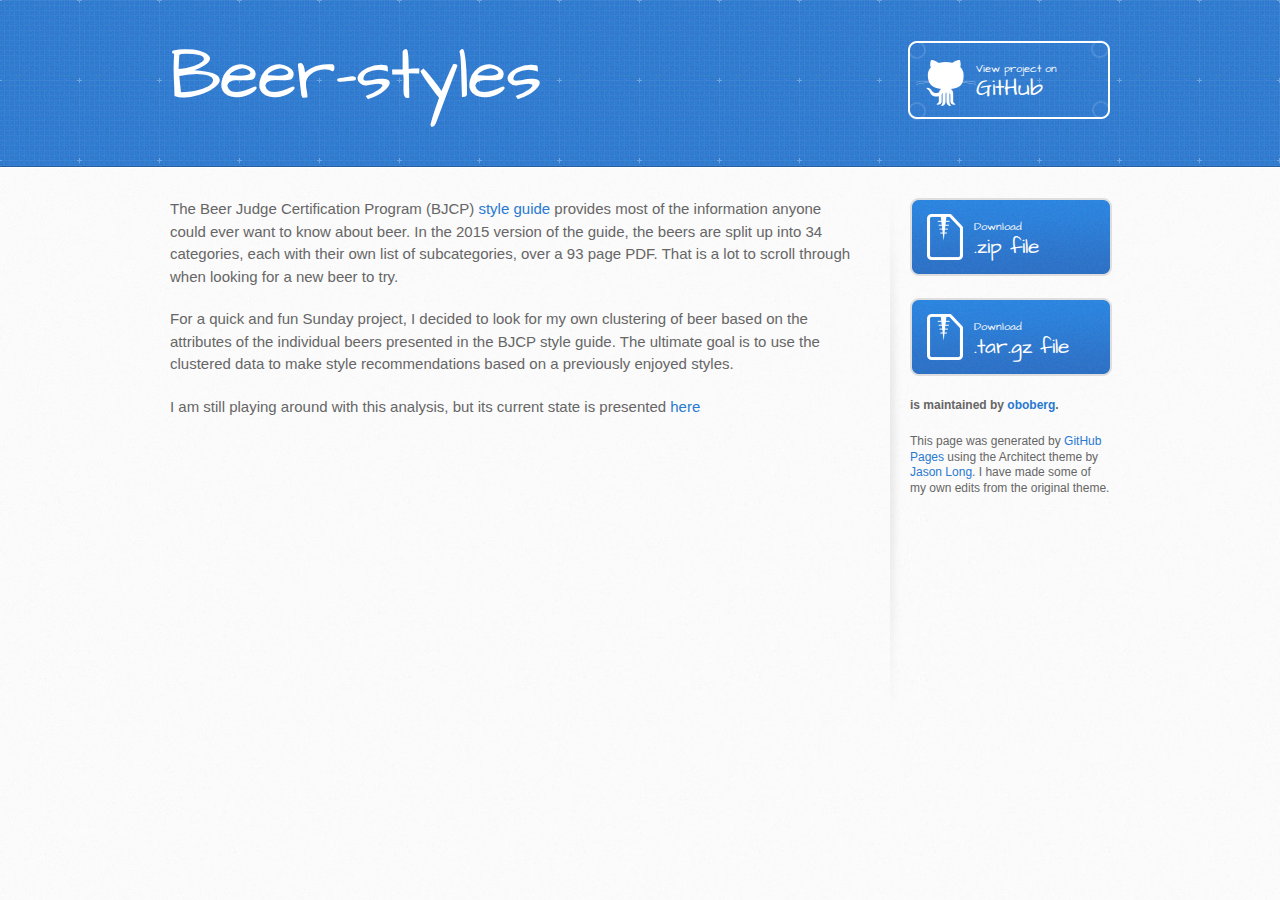
<file: index.html>
<!DOCTYPE html>
<html>
  <head>
    <meta charset='utf-8'>
    <meta http-equiv="X-UA-Compatible" content="chrome=1">
    <meta name="viewport" content="width=device-width, initial-scale=1, maximum-scale=1">
    <link href='https://fonts.googleapis.com/css?family=Architects+Daughter' rel='stylesheet' type='text/css'>
    <link rel="stylesheet" type="text/css" href="stylesheets/stylesheet.css" media="screen">
    <link rel="stylesheet" type="text/css" href="stylesheets/github-light.css" media="screen">
    <link rel="stylesheet" type="text/css" href="stylesheets/print.css" media="print">

    <!--[if lt IE 9]>
    <script src="//html5shiv.googlecode.com/svn/trunk/html5.js"></script>
    <![endif]-->

    <title>Beer-styles by oboberg</title>
  </head>

  <body>
    <header>
      <div class="inner">
        <h1>Beer-styles</h1>
        <h2></h2>
        <a href="https://github.com/oboberg/beer-styles" class="button"><small>View project on</small> GitHub</a>
      </div>
    </header>

    <div id="content-wrapper">
      <div class="inner clearfix">
        <section id="main-content">
          <p>The Beer Judge Certification Program (BJCP) <a href="http://www.bjcp.org/docs/2015_Guidelines_Beer.pdf">style guide</a> provides most of the information anyone could ever want to know about beer. In the 2015 version of the guide, the beers are split up into 34 categories, each with their own list of subcategories, over a 93 page PDF. That is a lot to scroll through when looking for a new beer to try.</p>

<p>For a quick and fun Sunday project, I decided to look for my own clustering of beer based on the attributes of the individual beers presented in the BJCP style guide. The ultimate goal is to use the clustered data to make style recommendations based on a previously enjoyed styles. </p>

<p>I am still playing around with this analysis, but its current state is presented <a href="https://github.com/oboberg/beer-styles/blob/gh-pages/explore_beer.html">here</a></p>
        </section>

        <aside id="sidebar">
          <a href="https://github.com/oboberg/beer-styles/zipball/master" class="button">
            <small>Download</small>
            .zip file
          </a>
          <a href="https://github.com/oboberg/beer-styles/tarball/master" class="button">
            <small>Download</small>
            .tar.gz file
          </a>

          <p class="repo-owner"><a href="https://github.com/oboberg/beer-styles"></a> is maintained by <a href="https://github.com/oboberg">oboberg</a>.</p>

          <p>This page was generated by <a href="https://pages.github.com">GitHub Pages</a> using the Architect theme by <a href="https://twitter.com/jasonlong">Jason Long</a>. I have
made some of my own edits from the original theme.</p>
        </aside>
      </div>
    </div>

  
  </body>
</html>
</file>
<file: stylesheets/github-light.css>
/*
   Copyright 2014 GitHub Inc.

   Licensed under the Apache License, Version 2.0 (the "License");
   you may not use this file except in compliance with the License.
   You may obtain a copy of the License at

       http://www.apache.org/licenses/LICENSE-2.0

   Unless required by applicable law or agreed to in writing, software
   distributed under the License is distributed on an "AS IS" BASIS,
   WITHOUT WARRANTIES OR CONDITIONS OF ANY KIND, either express or implied.
   See the License for the specific language governing permissions and
   limitations under the License.

*/

.pl-c /* comment */ {
  color: #969896;
}

.pl-c1      /* constant, markup.raw, meta.diff.header, meta.module-reference, meta.property-name, support, support.constant, support.variable, variable.other.constant */,
.pl-s .pl-v /* string variable */ {
  color: #0086b3;
}

.pl-e  /* entity */,
.pl-en /* entity.name */ {
  color: #795da3;
}

.pl-s .pl-s1 /* string source */,
.pl-smi      /* storage.modifier.import, storage.modifier.package, storage.type.java, variable.other, variable.parameter.function */ {
  color: #333;
}

.pl-ent /* entity.name.tag */ {
  color: #63a35c;
}

.pl-k /* keyword, storage, storage.type */ {
  color: #a71d5d;
}

.pl-pds              /* punctuation.definition.string, string.regexp.character-class */,
.pl-s                /* string */,
.pl-s .pl-pse .pl-s1 /* string punctuation.section.embedded source */,
.pl-sr               /* string.regexp */,
.pl-sr .pl-cce       /* string.regexp constant.character.escape */,
.pl-sr .pl-sra       /* string.regexp string.regexp.arbitrary-repitition */,
.pl-sr .pl-sre       /* string.regexp source.ruby.embedded */ {
  color: #183691;
}

.pl-v /* variable */ {
  color: #ed6a43;
}

.pl-id /* invalid.deprecated */ {
  color: #b52a1d;
}

.pl-ii /* invalid.illegal */ {
  background-color: #b52a1d;
  color: #f8f8f8;
}

.pl-sr .pl-cce /* string.regexp constant.character.escape */ {
  color: #63a35c;
  font-weight: bold;
}

.pl-ml /* markup.list */ {
  color: #693a17;
}

.pl-mh        /* markup.heading */,
.pl-mh .pl-en /* markup.heading entity.name */,
.pl-ms        /* meta.separator */ {
  color: #1d3e81;
  font-weight: bold;
}

.pl-mq /* markup.quote */ {
  color: #008080;
}

.pl-mi /* markup.italic */ {
  color: #333;
  font-style: italic;
}

.pl-mb /* markup.bold */ {
  color: #333;
  font-weight: bold;
}

.pl-md /* markup.deleted, meta.diff.header.from-file */ {
  background-color: #ffecec;
  color: #bd2c00;
}

.pl-mi1 /* markup.inserted, meta.diff.header.to-file */ {
  background-color: #eaffea;
  color: #55a532;
}

.pl-mdr /* meta.diff.range */ {
  color: #795da3;
  font-weight: bold;
}

.pl-mo /* meta.output */ {
  color: #1d3e81;
}
</file>
<file: stylesheets/print.css>
html, body, div, span, applet, object, iframe,
h1, h2, h3, h4, h5, h6, p, blockquote, pre,
a, abbr, acronym, address, big, cite, code,
del, dfn, em, img, ins, kbd, q, s, samp,
small, strike, strong, sub, sup, tt, var,
b, u, i, center,
dl, dt, dd, ol, ul, li,
fieldset, form, label, legend,
table, caption, tbody, tfoot, thead, tr, th, td,
article, aside, canvas, details, embed,
figure, figcaption, footer, header, hgroup,
menu, nav, output, ruby, section, summary,
time, mark, audio, video {
  padding: 0;
  margin: 0;
  font: inherit;
  font-size: 100%;
  vertical-align: baseline;
  border: 0;
}
/* HTML5 display-role reset for older browsers */
article, aside, details, figcaption, figure,
footer, header, hgroup, menu, nav, section {
  display: block;
}
body {
  line-height: 1;
}
ol, ul {
  list-style: none;
}
blockquote, q {
  quotes: none;
}
blockquote:before, blockquote:after,
q:before, q:after {
  content: '';
  content: none;
}
table {
  border-spacing: 0;
  border-collapse: collapse;
}
body {
  font-family: 'Helvetica Neue', Helvetica, Arial, serif;
  font-size: 13px;
  line-height: 1.5;
  color: #000;
}

a {
  font-weight: bold;
  color: #d5000d;
}

header {
  padding-top: 35px;
  padding-bottom: 10px;
}

header h1 {
  font-size: 48px;
  font-weight: bold;
  font-style: normal;
  line-height: 1.2;
  color: #303030;
  letter-spacing: -1px;
}

header h2 {
  font-size: 24px;
  font-weight: normal;
  line-height: 1.3;
  color: #aaa;
  letter-spacing: -1px;
}
#downloads {
  display: none;
}
#main_content {
  padding-top: 20px;
}

code, pre {
  margin-bottom: 30px;
  font-family: Monaco, "Bitstream Vera Sans Mono", "Lucida Console", Terminal;
  font-size: 12px;
  color: #222;
}

code {
  padding: 0 3px;
}

pre {
  padding: 20px;
  overflow: auto;
  border: solid 1px #ddd;
}
pre code {
  padding: 0;
}

ul, ol, dl {
  margin-bottom: 20px;
}


/* COMMON STYLES */

table {
  width: 100%;
  border: 1px solid #ebebeb;
}

th {
  font-weight: 500;
}

td {
  font-weight: 300;
  text-align: center;
  border: 1px solid #ebebeb;
}

form {
  padding: 20px;
  background: #f2f2f2;

}


/* GENERAL ELEMENT TYPE STYLES */

h1 {
  font-size: 2.8em;
}

h2 {
  margin-bottom: 8px;
  font-size: 22px;
  font-weight: bold;
  color: #303030;
}

h3 {
  margin-bottom: 8px;
  font-size: 18px;
  font-weight: bold;
  color: #d5000d;
}

h4 {
  font-size: 16px;
  font-weight: bold;
  color: #303030;
}

h5 {
  font-size: 1em;
  color: #303030;
}

h6 {
  font-size: .8em;
  color: #303030;
}

p {
  margin-bottom: 20px;
  font-weight: 300;
}

a {
  text-decoration: none;
}

p a {
  font-weight: 400;
}

blockquote {
  padding: 0 0 0 30px;
  margin-bottom: 20px;
  font-size: 1.6em;
  border-left: 10px solid #e9e9e9;
}

ul li {
  padding-left: 20px;
  list-style-position: inside;
  list-style: disc;
}

ol li {
  padding-left: 3px;
  list-style-position: inside;
  list-style: decimal;
}

dl dd {
  font-style: normal;
  font-weight: 100;
}

footer {
  padding-top: 20px;
  padding-bottom: 30px;
  margin-top: 40px;
  font-size: 13px;
  color: #aaa;
}

footer a {
  color: #666;
}

/* MISC */
.clearfix:after {
  display: block;
  height: 0;
  clear: both;
  visibility: hidden;
  content: '.';
}

.clearfix {display: inline-block;}
* html .clearfix {height: 1%;}
.clearfix {display: block;}
</file>
<file: stylesheets/stylesheet.css>
/*! normalize.css v3.0.2 | MIT License | git.io/normalize */

/**
 * 1. Set default font family to sans-serif.
 * 2. Prevent iOS text size adjust after orientation change, without disabling
 *    user zoom.
 */

html {
  font-family: sans-serif; /* 1 */
  -webkit-text-size-adjust: 100%; /* 2 */
  -ms-text-size-adjust: 100%; /* 2 */
}

/**
 * Remove default margin.
 */

body {
  margin: 0;
}

/* HTML5 display definitions
   ========================================================================== */

/**
 * Correct `block` display not defined for any HTML5 element in IE 8/9.
 * Correct `block` display not defined for `details` or `summary` in IE 10/11
 * and Firefox.
 * Correct `block` display not defined for `main` in IE 11.
 */

article,
aside,
details,
figcaption,
figure,
footer,
header,
hgroup,
main,
menu,
nav,
section,
summary {
  display: block;
}

/**
 * 1. Correct `inline-block` display not defined in IE 8/9.
 * 2. Normalize vertical alignment of `progress` in Chrome, Firefox, and Opera.
 */

audio,
canvas,
progress,
video {
  display: inline-block; /* 1 */
  vertical-align: baseline; /* 2 */
}

/**
 * Prevent modern browsers from displaying `audio` without controls.
 * Remove excess height in iOS 5 devices.
 */

audio:not([controls]) {
  display: none;
  height: 0;
}

/**
 * Address `[hidden]` styling not present in IE 8/9/10.
 * Hide the `template` element in IE 8/9/11, Safari, and Firefox < 22.
 */

[hidden],
template {
  display: none;
}

/* Links
   ========================================================================== */

/**
 * Remove the gray background color from active links in IE 10.
 */

a {
  background-color: transparent;
}

/**
 * Improve readability when focused and also mouse hovered in all browsers.
 */

a:active,
a:hover {
  outline: 0;
}

/* Text-level semantics
   ========================================================================== */

/**
 * Address styling not present in IE 8/9/10/11, Safari, and Chrome.
 */

abbr[title] {
  border-bottom: 1px dotted;
}

/**
 * Address style set to `bolder` in Firefox 4+, Safari, and Chrome.
 */

b,
strong {
  font-weight: bold;
}

/**
 * Address styling not present in Safari and Chrome.
 */

dfn {
  font-style: italic;
}

/**
 * Address variable `h1` font-size and margin within `section` and `article`
 * contexts in Firefox 4+, Safari, and Chrome.
 */

h1 {
  margin: 0.67em 0;
  font-size: 2em;
}

/**
 * Address styling not present in IE 8/9.
 */

mark {
  color: #000;
  background: #ff0;
}

/**
 * Address inconsistent and variable font size in all browsers.
 */

small {
  font-size: 80%;
}

/**
 * Prevent `sub` and `sup` affecting `line-height` in all browsers.
 */

sub,
sup {
  position: relative;
  font-size: 75%;
  line-height: 0;
  vertical-align: baseline;
}

sup {
  top: -0.5em;
}

sub {
  bottom: -0.25em;
}

/* Embedded content
   ========================================================================== */

/**
 * Remove border when inside `a` element in IE 8/9/10.
 */

img {
  border: 0;
}

/**
 * Correct overflow not hidden in IE 9/10/11.
 */

svg:not(:root) {
  overflow: hidden;
}

/* Grouping content
   ========================================================================== */

/**
 * Address margin not present in IE 8/9 and Safari.
 */

figure {
  margin: 1em 40px;
}

/**
 * Address differences between Firefox and other browsers.
 */

hr {
  height: 0;
  -moz-box-sizing: content-box;
  box-sizing: content-box;
}

/**
 * Contain overflow in all browsers.
 */

pre {
  overflow: auto;
}

/**
 * Address odd `em`-unit font size rendering in all browsers.
 */

code,
kbd,
pre,
samp {
  font-family: monospace, monospace;
  font-size: 1em;
}

/* Forms
   ========================================================================== */

/**
 * Known limitation: by default, Chrome and Safari on OS X allow very limited
 * styling of `select`, unless a `border` property is set.
 */

/**
 * 1. Correct color not being inherited.
 *    Known issue: affects color of disabled elements.
 * 2. Correct font properties not being inherited.
 * 3. Address margins set differently in Firefox 4+, Safari, and Chrome.
 */

button,
input,
optgroup,
select,
textarea {
  margin: 0; /* 3 */
  font: inherit; /* 2 */
  color: inherit; /* 1 */
}

/**
 * Address `overflow` set to `hidden` in IE 8/9/10/11.
 */

button {
  overflow: visible;
}

/**
 * Address inconsistent `text-transform` inheritance for `button` and `select`.
 * All other form control elements do not inherit `text-transform` values.
 * Correct `button` style inheritance in Firefox, IE 8/9/10/11, and Opera.
 * Correct `select` style inheritance in Firefox.
 */

button,
select {
  text-transform: none;
}

/**
 * 1. Avoid the WebKit bug in Android 4.0.* where (2) destroys native `audio`
 *    and `video` controls.
 * 2. Correct inability to style clickable `input` types in iOS.
 * 3. Improve usability and consistency of cursor style between image-type
 *    `input` and others.
 */

button,
html input[type="button"], /* 1 */
input[type="reset"],
input[type="submit"] {
  -webkit-appearance: button; /* 2 */
  cursor: pointer; /* 3 */
}

/**
 * Re-set default cursor for disabled elements.
 */

button[disabled],
html input[disabled] {
  cursor: default;
}

/**
 * Remove inner padding and border in Firefox 4+.
 */

button::-moz-focus-inner,
input::-moz-focus-inner {
  padding: 0;
  border: 0;
}

/**
 * Address Firefox 4+ setting `line-height` on `input` using `!important` in
 * the UA stylesheet.
 */

input {
  line-height: normal;
}

/**
 * It's recommended that you don't attempt to style these elements.
 * Firefox's implementation doesn't respect box-sizing, padding, or width.
 *
 * 1. Address box sizing set to `content-box` in IE 8/9/10.
 * 2. Remove excess padding in IE 8/9/10.
 */

input[type="checkbox"],
input[type="radio"] {
  box-sizing: border-box; /* 1 */
  padding: 0; /* 2 */
}

/**
 * Fix the cursor style for Chrome's increment/decrement buttons. For certain
 * `font-size` values of the `input`, it causes the cursor style of the
 * decrement button to change from `default` to `text`.
 */

input[type="number"]::-webkit-inner-spin-button,
input[type="number"]::-webkit-outer-spin-button {
  height: auto;
}

/**
 * 1. Address `appearance` set to `searchfield` in Safari and Chrome.
 * 2. Address `box-sizing` set to `border-box` in Safari and Chrome
 *    (include `-moz` to future-proof).
 */

input[type="search"] {
  -webkit-box-sizing: content-box; /* 2 */
  -moz-box-sizing: content-box;
  box-sizing: content-box;
  -webkit-appearance: textfield; /* 1 */
}

/**
 * Remove inner padding and search cancel button in Safari and Chrome on OS X.
 * Safari (but not Chrome) clips the cancel button when the search input has
 * padding (and `textfield` appearance).
 */

input[type="search"]::-webkit-search-cancel-button,
input[type="search"]::-webkit-search-decoration {
  -webkit-appearance: none;
}

/**
 * Define consistent border, margin, and padding.
 */

fieldset {
  padding: 0.35em 0.625em 0.75em;
  margin: 0 2px;
  border: 1px solid #c0c0c0;
}

/**
 * 1. Correct `color` not being inherited in IE 8/9/10/11.
 * 2. Remove padding so people aren't caught out if they zero out fieldsets.
 */

legend {
  padding: 0; /* 2 */
  border: 0; /* 1 */
}

/**
 * Remove default vertical scrollbar in IE 8/9/10/11.
 */

textarea {
  overflow: auto;
}

/**
 * Don't inherit the `font-weight` (applied by a rule above).
 * NOTE: the default cannot safely be changed in Chrome and Safari on OS X.
 */

optgroup {
  font-weight: bold;
}

/* Tables
   ========================================================================== */

/**
 * Remove most spacing between table cells.
 */

table {
  border-spacing: 0;
  border-collapse: collapse;
}

td,
th {
  padding: 0;
}

/* LAYOUT STYLES */
body {
  font-family: 'Helvetica Neue', Helvetica, Arial, serif;
  font-size: 15px;
  font-weight: 400;
  line-height: 1.5;
  color: #666;
  background: #fafafa url(../images/body-bg.jpg) 0 0 repeat;
}

p {
  margin-top: 0;
}

a {
  color: #2879d0;
}
a:hover {
  color: #2268b2;
}

header {
  padding-top: 40px;
  padding-bottom: 40px;
  font-family: 'Architects Daughter', 'Helvetica Neue', Helvetica, Arial, serif;
  background: #2e7bcf url(../images/header-bg.jpg) 0 0 repeat-x;
  border-bottom: solid 1px #275da1;
}

header h1 {
  width: 540px;
  margin-top: 0;
  margin-bottom: 0.2em;
  font-size: 72px;
  font-weight: normal;
  font-style: normal;
  line-height: 1;
  color: #fff;
  letter-spacing: -1px;
}

header h2 {
  width: 540px;
  margin-top: 0;
  margin-bottom: 0;
  font-size: 26px;
  font-weight: normal;
  line-height: 1.3;
  color: #9ddcff;
  letter-spacing: 0;
}

.inner {
  position: relative;
  width: 940px;
  margin: 0 auto;
}

#content-wrapper {
  padding-top: 30px;
  border-top: solid 1px #fff;
}

#main-content {
  float: left;
  width: 690px;
}

#main-content img {
  max-width: 100%;
}

aside#sidebar {
  float: right;
  width: 200px;
  min-height: 504px;
  padding-left: 20px;
  font-size: 12px;
  line-height: 1.3;
  background: transparent url(../images/sidebar-bg.jpg) 0 0 no-repeat;
}

aside#sidebar p.repo-owner,
aside#sidebar p.repo-owner a {
  font-weight: bold;
}

#downloads {
  margin-bottom: 40px;
}

a.button {
  width: 134px;
  height: 58px;
  padding-top: 22px;
  padding-left: 68px;
  font-family: 'Architects Daughter', 'Helvetica Neue', Helvetica, Arial, serif;
  font-size: 23px;
  line-height: 1.2;
  color: #fff;
}
a.button small {
  display: block;
  font-size: 11px;
}
header a.button {
  position: absolute;
  top: 0;
  right: 0;
  background: transparent url(../images/github-button.png) 0 0 no-repeat;
}
aside a.button {
  display: block;
  width: 138px;
  padding-left: 64px;
  margin-bottom: 20px;
  font-size: 21px;
  background: transparent url(../images/download-button.png) 0 0 no-repeat;
}

code, pre {
  margin-bottom: 30px;
  font-family: Monaco, "Bitstream Vera Sans Mono", "Lucida Console", Terminal, monospace;
  font-size: 13px;
  color: #222;
}

code {
  padding: 0 3px;
  background-color: #f2f8fc;
  border: solid 1px #dbe7f3;
}

pre {
  padding: 20px;
  overflow: auto;
  text-shadow: none;
  background: #fff;
  border: solid 1px #f2f2f2;
}
pre code {
  padding: 0;
  color: #2879d0;
  background-color: #fff;
  border: none;
}

ul, ol, dl {
  margin-bottom: 20px;
}


/* COMMON STYLES */

hr {
  height: 0;
  margin-top: 1em;
  margin-bottom: 1em;
  border: 0;
  border-top: solid 1px #ddd;
}

table {
  width: 100%;
  border: 1px solid #ebebeb;
}

th {
  font-weight: 500;
}

td {
  font-weight: 300;
  text-align: center;
  border: 1px solid #ebebeb;
}

form {
  padding: 20px;
  background: #f2f2f2;

}


/* GENERAL ELEMENT TYPE STYLES */

#main-content h1 {
  margin-top: 0;
  margin-bottom: 0;
  font-family: 'Architects Daughter', 'Helvetica Neue', Helvetica, Arial, serif;
  font-size: 2.8em;
  font-weight: normal;
  color: #474747;
  text-indent: 6px;
  letter-spacing: -1px;
}

#main-content h1:before {
  padding-right: 0.3em;
  margin-left: -0.9em;
  color: #9ddcff;
  content: "/";
}

#main-content h2 {
  margin-bottom: 8px;
  font-family: 'Architects Daughter', 'Helvetica Neue', Helvetica, Arial, serif;
  font-size: 22px;
  font-weight: bold;
  color: #474747;
  text-indent: 4px;
}
#main-content h2:before {
  padding-right: 0.3em;
  margin-left: -1.5em;
  content: "//";
  color: #9ddcff;
}

#main-content h3 {
  margin-top: 24px;
  margin-bottom: 8px;
  font-family: 'Architects Daughter', 'Helvetica Neue', Helvetica, Arial, serif;
  font-size: 18px;
  font-weight: bold;
  color: #474747;
  text-indent: 3px;
}

#main-content h3:before {
  padding-right: 0.3em;
  margin-left: -2em;
  content: "///";
  color: #9ddcff;
}

#main-content h4 {
  margin-bottom: 8px;
  font-family: 'Architects Daughter', 'Helvetica Neue', Helvetica, Arial, serif;
  font-size: 15px;
  font-weight: bold;
  color: #474747;
  text-indent: 3px;
}

h4:before {
  padding-right: 0.3em;
  margin-left: -2.8em;
  content: "////";
  color: #9ddcff;
}

#main-content h5 {
  margin-bottom: 8px;
  font-family: 'Architects Daughter', 'Helvetica Neue', Helvetica, Arial, serif;
  font-size: 14px;
  color: #474747;
  text-indent: 3px;
}
h5:before {
  padding-right: 0.3em;
  margin-left: -3.2em;
  content: "/////";
  color: #9ddcff;
}

#main-content h6 {
  margin-bottom: 8px;
  font-family: 'Architects Daughter', 'Helvetica Neue', Helvetica, Arial, serif;
  font-size: .8em;
  color: #474747;
  text-indent: 3px;
}
h6:before {
  padding-right: 0.3em;
  margin-left: -3.7em;
  content: "//////";
  color: #9ddcff;
}

p {
  margin-bottom: 20px;
}

a {
  text-decoration: none;
}

p a {
  font-weight: 400;
}

blockquote {
  padding: 0 0 0 30px;
  margin-bottom: 20px;
  font-size: 1.6em;
  border-left: 10px solid #e9e9e9;
}

ul {
  list-style-position: inside;
  list-style: disc;
  padding-left: 20px;
}

ol {
  list-style-position: inside;
  list-style: decimal;
  padding-left: 3px;
}

dl dd {
  font-style: italic;
  font-weight: 100;
}

footer {
  padding-top: 20px;
  padding-bottom: 30px;
  margin-top: 40px;
  font-size: 13px;
  color: #aaa;
  background: transparent url('../images/hr.png') 0 0 no-repeat;
}

footer a {
  color: #666;
}
footer a:hover {
  color: #444;
}

/* MISC */
.clearfix:after {
  display: block;
  height: 0;
  clear: both;
  visibility: hidden;
  content: '.';
}

.clearfix {display: inline-block;}
* html .clearfix {height: 1%;}
.clearfix {display: block;}

/* #Media Queries
================================================== */

/* Smaller than standard 960 (devices and browsers) */
@media only screen and (max-width: 959px) { }

/* Tablet Portrait size to standard 960 (devices and browsers) */
@media only screen and (min-width: 768px) and (max-width: 959px) {
  .inner {
    width: 740px;
  }
  header h1, header h2 {
    width: 340px;
  }
  header h1 {
    font-size: 60px;
  }
  header h2 {
    font-size: 30px;
  }
  #main-content {
    width: 490px;
  }
  #main-content h1:before,
  #main-content h2:before,
  #main-content h3:before,
  #main-content h4:before,
  #main-content h5:before,
  #main-content h6:before {
    padding-right: 0;
    margin-left: 0;
    content: none;
  }
}

/* All Mobile Sizes (devices and browser) */
@media only screen and (max-width: 767px) {
  .inner {
    width: 93%;
  }
  header {
    padding: 20px 0;
  }
  header .inner {
    position: relative;
  }
  header h1, header h2 {
    width: 100%;
  }
  header h1 {
    font-size: 48px;
  }
  header h2 {
    font-size: 24px;
  }
  header a.button {
    position: relative;
    display: inline-block;
    width: auto;
    height: auto;
    padding: 5px 10px;
    margin-top: 15px;
    font-size: 13px;
    line-height: 1;
    color: #2879d0;
    text-align: center;
    background-color: #9ddcff;
    background-image: none;
    border-radius: 5px;
    -moz-border-radius: 5px;
    -webkit-border-radius: 5px;
  }
  header a.button small {
    display: inline;
    font-size: 13px;
  }
  #main-content,
  aside#sidebar {
    float: none;
    width: 100% ! important;
  }
  aside#sidebar {
    min-height: 0;
    padding: 20px 0;
    margin-top: 20px;
    background-image: none;
    border-top: solid 1px #ddd;
  }
  aside#sidebar a.button {
    display: none;
  }
  #main-content h1:before,
  #main-content h2:before,
  #main-content h3:before,
  #main-content h4:before,
  #main-content h5:before,
  #main-content h6:before {
    padding-right: 0;
    margin-left: 0;
    content: none;
  }
}

/* Mobile Landscape Size to Tablet Portrait (devices and browsers) */
@media only screen and (min-width: 480px) and (max-width: 767px) { }

/* Mobile Portrait Size to Mobile Landscape Size (devices and browsers) */
@media only screen and (max-width: 479px) { }
</file>
